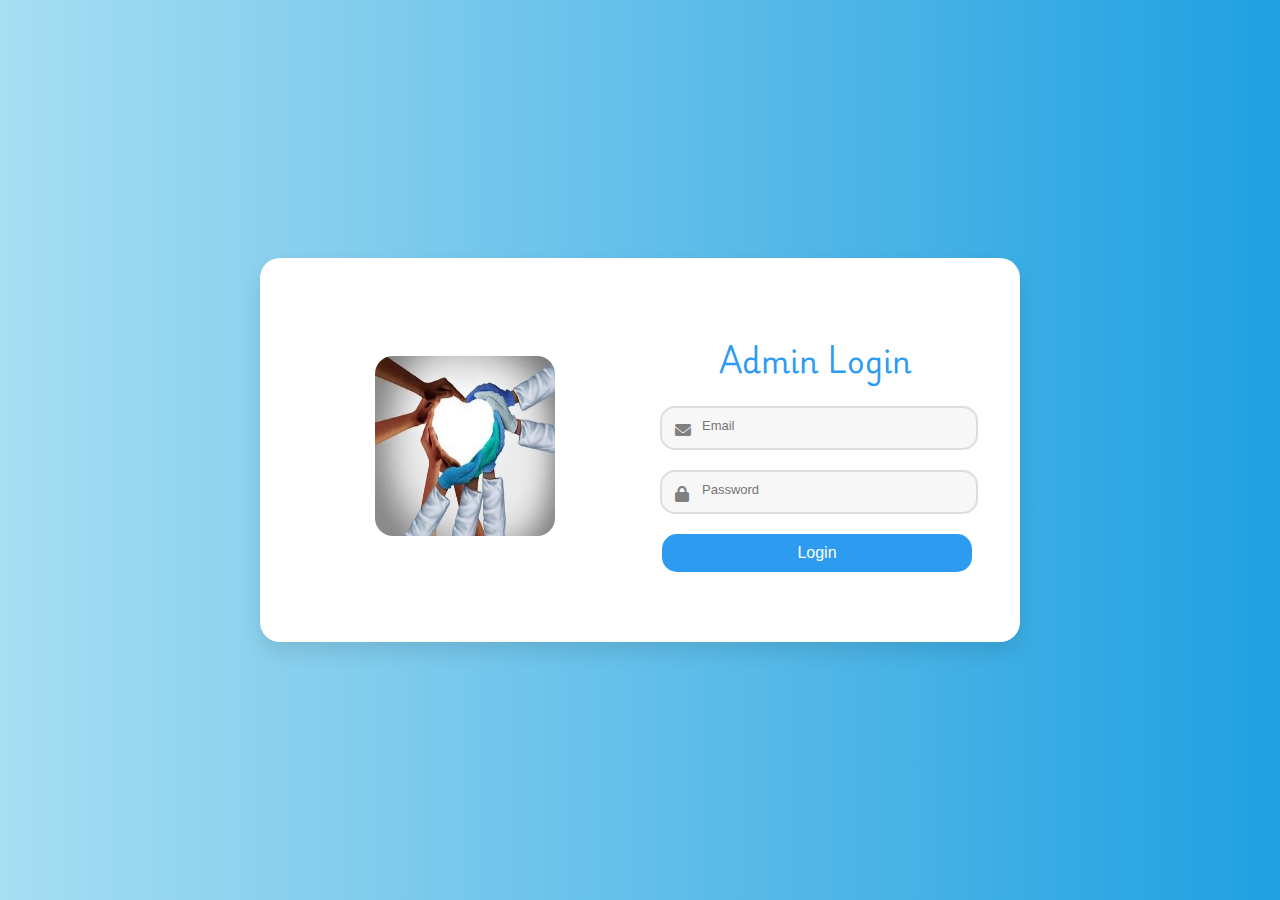
<file: Admin/HTML/Login.html>
<!DOCTYPE html>
<html lang="en">
  <head>
    <meta charset="UTF-8" />
    <meta name="viewport" content="width=device-width, initial-scale=1.0" />
    <title>Admin Login</title>
    <link rel="icon" type="image/x-icon" href="../image/Logonav.png" />

    <link
      rel="stylesheet"
      href="https://cdnjs.cloudflare.com/ajax/libs/font-awesome/6.0.0/css/all.min.css"
    />
    <style>
      @import url("https://fonts.googleapis.com/css2?family=Playwrite+DE+Grund:wght@100..400&display=swap");

      body {
        font-family: "Playwrite DE Grund", cursive;
        background: linear-gradient(90deg, #a7def2, #1fa0e1);
        display: flex;
        justify-content: center;
        align-items: center;
        height: 100vh;
        margin: 0;
      }

      .login-container {
        background-color: #fff;
        padding: 30px;
        border-radius: 20px;
        box-shadow: 0 10px 20px rgba(0, 0, 0, 0.1);
        display: flex;
        justify-content: space-between;
        align-items: center;
        width: 700px;
        max-width: 100%;
      }

      .login-card {
        display: flex;
        align-items: center;
        justify-content: space-between;
        width: 100%;
        flex-wrap: wrap;
      }

      .image-section {
        flex: 1;
        padding: 20px;
        text-align: center;
      }

      .image-section img {
        max-width: 100%;
        border-radius: 10%;
        width: 180px;
        height: 180px;
      }

      .form-section {
        flex: 1;
        padding: 20px;
      }

      .form-section h2 {
        margin-bottom: 20px;
        font-size: 30px;
        color: #2d9bf0;
        text-align: center;
      }

      .input-group {
        position: relative;
        margin-bottom: 15px;
      }

      .input-group input {
        width: 85%;
        padding: 10px 10px 15px 40px;
        border: 2px solid #ddd;
        border-radius: 15px;
        background-color: #f7f7f7;
        font-size: 13px;
        outline: none;
        margin-bottom: 5px;
      }

      .input-group input:focus {
        border-color: #2d9bf0;
      }

      .input-group .input-icon {
        position: absolute;
        top: 50%;
        left: 15px;
        transform: translateY(-50%);
        font-size: 16px;
        color: gray;
      }

      .login-button {
        width: 100%;
        padding: 10px 0;
        border: none;
        border-radius: 15px;
        background-color: #2d9bf0;
        color: #fff;
        font-size: 16px;
        cursor: pointer;
        margin-bottom: 20px;
        transition: background-color 0.3s ease;
        margin-left: 2px;
      }

      .login-button:hover {
        background-color: #007bb5;
      }

      @media screen and (max-width: 768px) {
        .login-container {
          flex-direction: column;
          width: 85%;
          padding: 20px;
        }

        .login-card {
          flex-direction: column;
        }

        .image-section {
          padding: 10px;
        }
        .form-section {
          width: 100%;
          padding: 10px;
        }
      }

      @media screen and (max-width: 480px) {
        .form-section h2 {
          font-size: 20px;
        }

        .input-group input {
          padding: 8px 10px 8px 35px;
          font-size: 12px;
        }

        .login-button {
          font-size: 14px;
          padding: 8px 0;
        }
      }
    </style>
  </head>

  <body>
    <div class="login-container">
      <div class="login-card">
        <div class="image-section">
          <img src="../image/Health.png" alt="Profile Image" />
        </div>

        <div class="form-section">
          <h2>Admin Login</h2>
          <form id="loginForm">
            <div class="input-group">
              <span class="input-icon fa fa-envelope"></span>
              <input type="email" id="email" placeholder="Email" required />
            </div>

            <div class="input-group">
              <span class="input-icon fa fa-lock"></span>
              <input
                type="password"
                id="password"
                placeholder="Password"
                required
              />
            </div>

            <button type="submit" class="login-button">Login</button>
          </form>
        </div>
      </div>
    </div>

    <script>
      document
        .getElementById("loginForm")
        .addEventListener("submit", function (event) {
          event.preventDefault();

          const email = document.getElementById("email").value;
          const password = document.getElementById("password").value;

          const storedUsers = JSON.parse(localStorage.getItem("adminData"));

          const matchingUser = storedUsers.find((user) => user.email === email);

          if (matchingUser && matchingUser.password === password) {
            localStorage.setItem("loggedInUser", JSON.stringify(matchingUser));
            window.location.href = "Dashboard.html";
          } else {
            alert("Invalid email or password. Please try again.");
          }
        });
    </script>
  </body>
</html>
</file>
